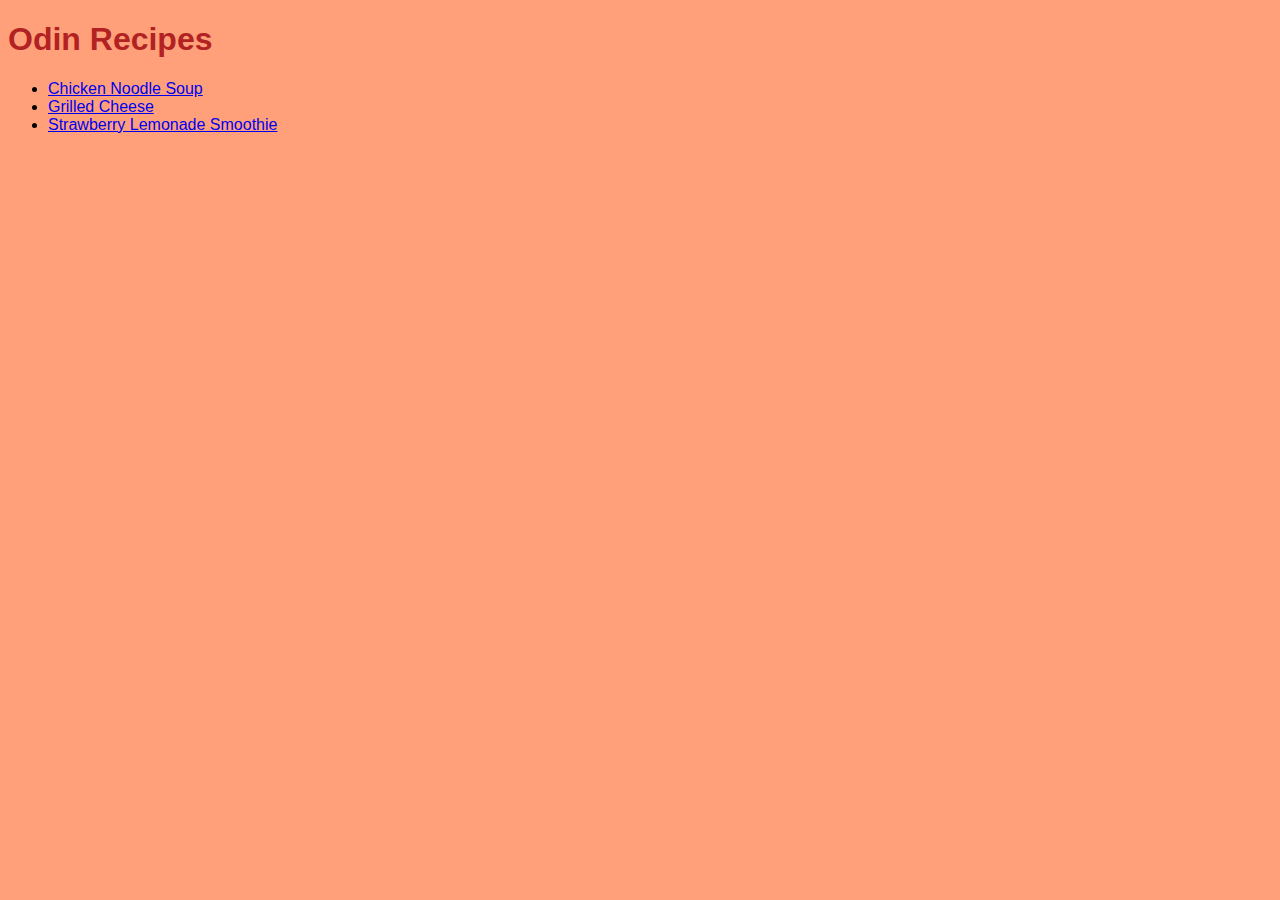
<file: index.html>
<!DOCTYPE html>
<html lang="en">
    <head>
        <meta charset="UTF-8">
        <title>Recipes</title>
        <link rel="stylesheet" href="styles.css">
    </head>
    <body>
        <h1>Odin Recipes</h1>
        <ul>
            <li><a href="./recipes/chicken-noodle-soup.html">Chicken Noodle Soup</a></li>
            <li><a href="./recipes/grilled-cheese.html">Grilled Cheese</a></li>
            <li><a href="./recipes/strawberry-lemonade-smoothie.html">Strawberry Lemonade Smoothie</a></li>
        </ul>
    </body>
</html>
</file>
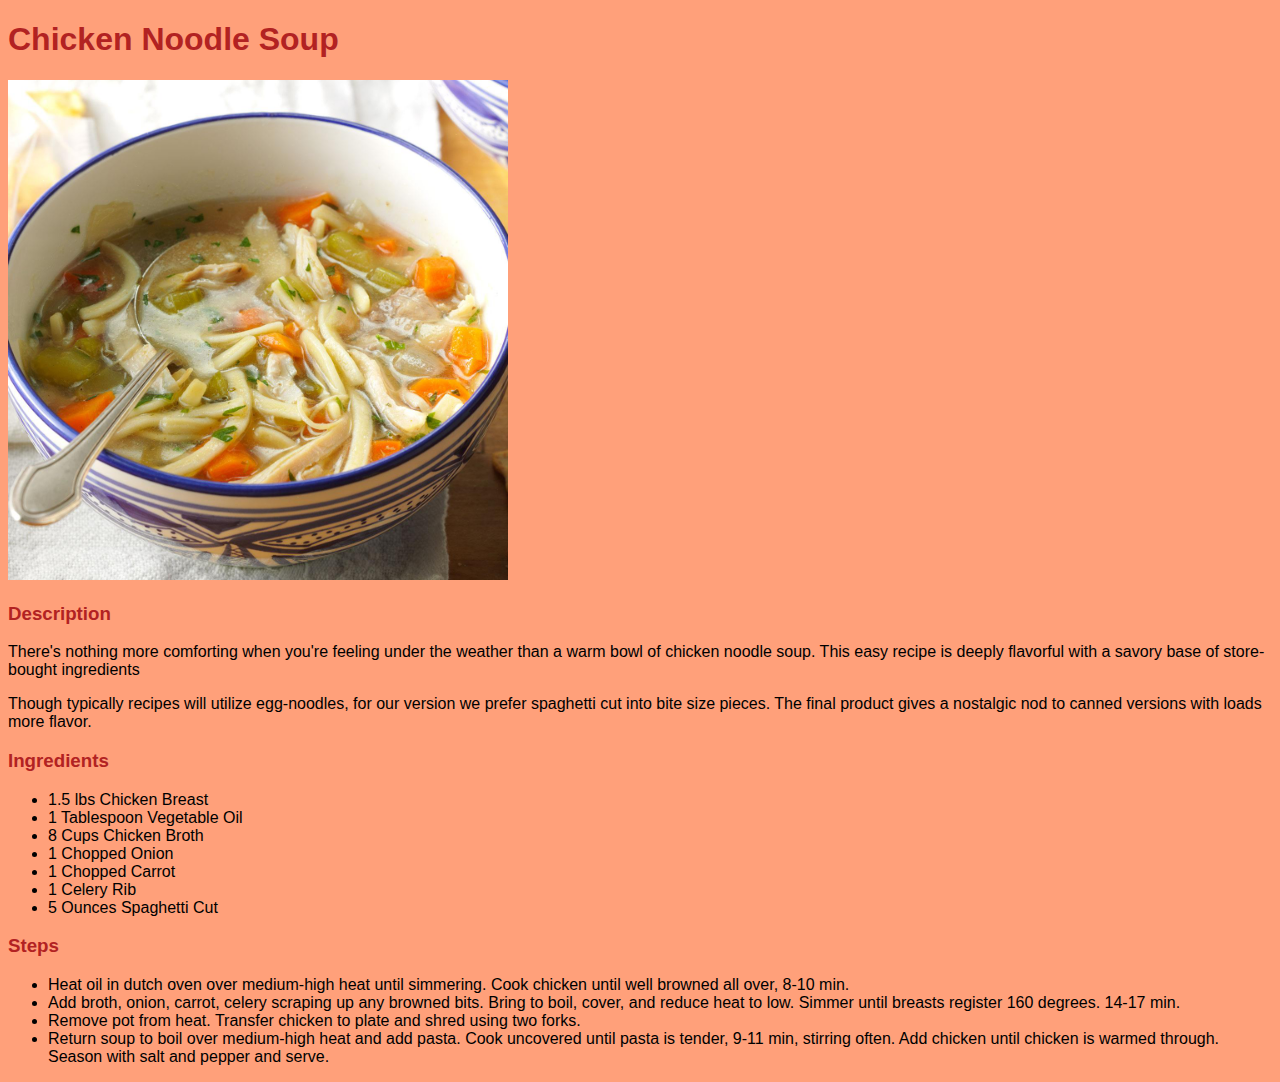
<file: recipes/chicken-noodle-soup.html>
<!DOCTYPE html>
<html lang="en">
<head>
    <meta charset="UTF-8">
    <title>Chicken Noodle Soup</title>
    <link rel="stylesheet" href="../styles.css"
</head>
<body>
    <h1>Chicken Noodle Soup</h1>
    <img src="./img/soup.jpg" alt="Bowl of soup" width="500">
    <h3>Description</h3>
    <p>There's nothing more comforting when you're feeling under the weather than a warm bowl of chicken noodle soup.  This easy recipe is deeply flavorful with a savory base of store-bought ingredients</p>
    <p>Though typically recipes will utilize egg-noodles, for our version we prefer spaghetti cut into bite size pieces.  The final product gives a nostalgic nod to canned versions with loads more flavor.</p>
    <h3>Ingredients</h3>
    <ul>
        <li>1.5 lbs Chicken Breast</li>
        <li>1 Tablespoon Vegetable Oil</li>
        <li>8 Cups Chicken Broth</li>
        <li>1 Chopped Onion</li>
        <li>1 Chopped Carrot</li>
        <li>1 Celery Rib</li>
        <li>5 Ounces Spaghetti Cut</li>
    </ul>
    <h3>Steps</h3>
    <ul>
        <li>Heat oil in dutch oven over medium-high heat until simmering.  Cook chicken until well browned all over, 8-10 min.</li>
        <li>Add broth, onion, carrot, celery scraping up any browned bits.  Bring to boil, cover, and reduce heat to low.  Simmer until breasts register 160 degrees. 14-17 min.</li>
        <li>Remove pot from heat.  Transfer chicken to plate and shred using two forks.</li>
        <li>Return soup to boil over medium-high heat and add pasta.  Cook uncovered until pasta is tender, 9-11 min, stirring often.  Add chicken until chicken is warmed through.  Season with salt and pepper and serve.</li>

    </ul>
</body>
</html>
</file>
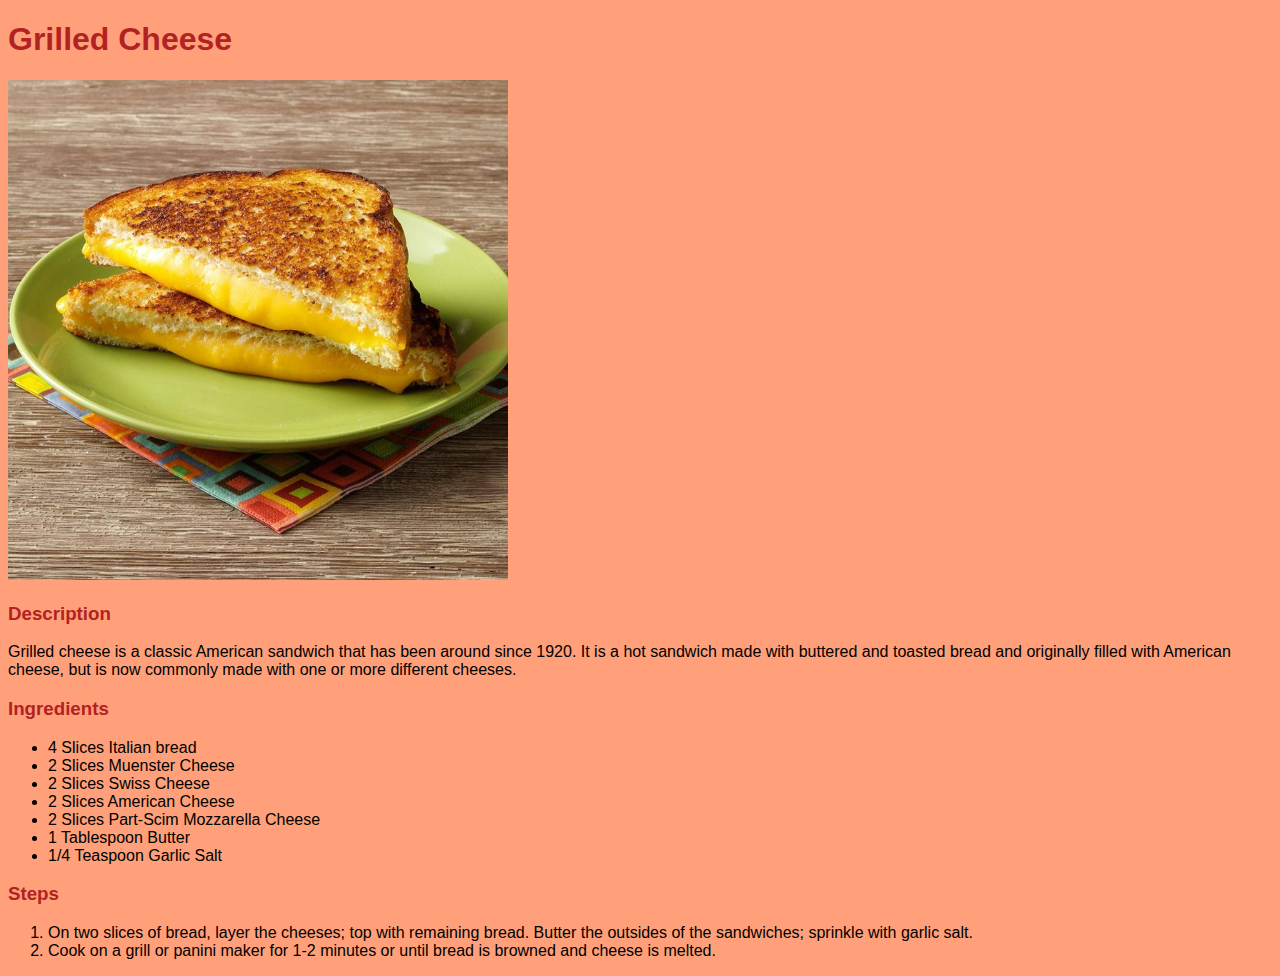
<file: recipes/grilled-cheese.html>
<!DOCTYPE html>
<html lang="en">
    <head>
        <meta charset="UTF-8">
        <title>Grilled Cheese</title>
        <link rel="stylesheet" href="../styles.css"
    </head>
    <body>
        <h1>Grilled Cheese</h1>
        <img src="./img/grilled-cheese.jpg" alt="Grilled cheese sandwich" width="500">
        <h3>Description</h3>
        <p>Grilled cheese is a classic American sandwich that has been around since 1920. It is a hot sandwich made with buttered and toasted bread and originally filled with American cheese, but is now commonly made with one or more different cheeses.        </p>
        <h3>Ingredients</h3>
        <ul>
            <li>4 Slices Italian bread</li>
            <li>2 Slices Muenster Cheese</li>
            <li>2 Slices Swiss Cheese</li>
            <li>2 Slices American Cheese</li>
            <li>2 Slices Part-Scim Mozzarella Cheese</li>
            <li>1 Tablespoon Butter</li>
            <li>1/4 Teaspoon Garlic Salt</li>
        </ul>
        <h3>Steps</h3>
        <ol>
            <li>On two slices of bread, layer the cheeses; top with remaining bread.  Butter the outsides of the sandwiches; sprinkle with garlic salt.</li>
            <li>Cook on a grill or panini maker for 1-2 minutes or until bread is browned and cheese is melted.</li>
        </ol>
    </body>
</html>
</file>
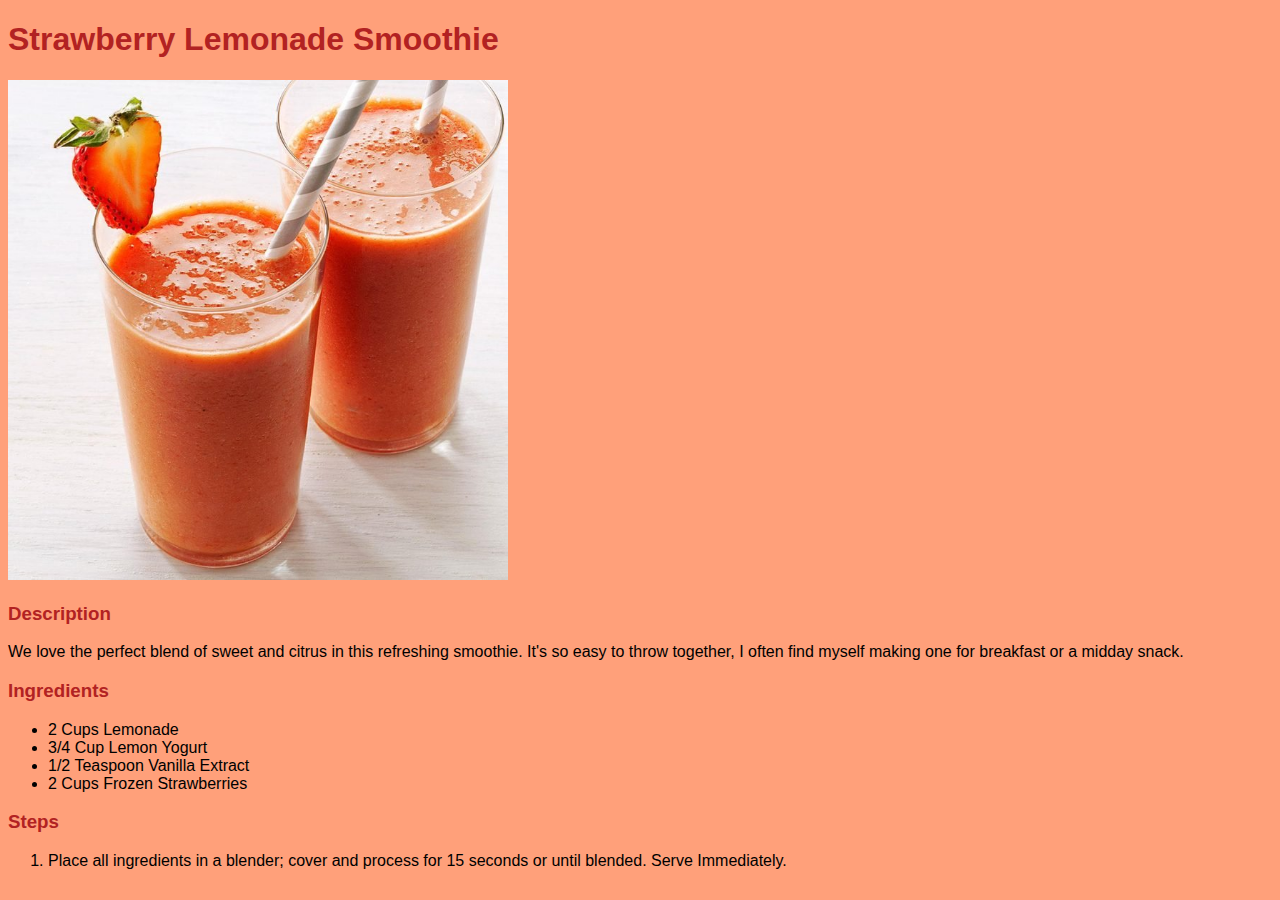
<file: recipes/strawberry-lemonade-smoothie.html>
<!DOCTYPE html>
<html lang="en">
    <head>
        <meta charset="UTF-8">
        <title>Strawberry Lemonade Smoothie</title>
        <link rel="stylesheet" href="../styles.css"
    </head>
    <body>
        <h1>Strawberry Lemonade Smoothie</h1>
        <img src="./img/smoothie.jpg" alt="Smoothie glass" width="500">
        <h3>Description</h3>
        <p>We love the perfect blend of sweet and citrus in this refreshing smoothie. It's so easy to throw together, I often find myself making one for breakfast or a midday snack.</p>
        <h3>Ingredients</h3>
        <ul>
            <li>2 Cups Lemonade</li>
            <li>3/4 Cup Lemon Yogurt</li>
            <li>1/2 Teaspoon Vanilla Extract</li>
            <li>2 Cups Frozen Strawberries</li>
        </ul>
        <h3>Steps</h3>
        <ol>
            <li>Place all ingredients in a blender; cover and process for 15 seconds or until blended. Serve Immediately.</li>
        </ol>
    </body>
</html>
</file>
<file: styles.css>
body {
    background-color:lightsalmon;
    font-family: 'Franklin Gothic Medium', 'Arial Narrow', Arial, sans-serif;
    font-size:medium;
}

h1, h3 {
    color: firebrick;
}
</file>
